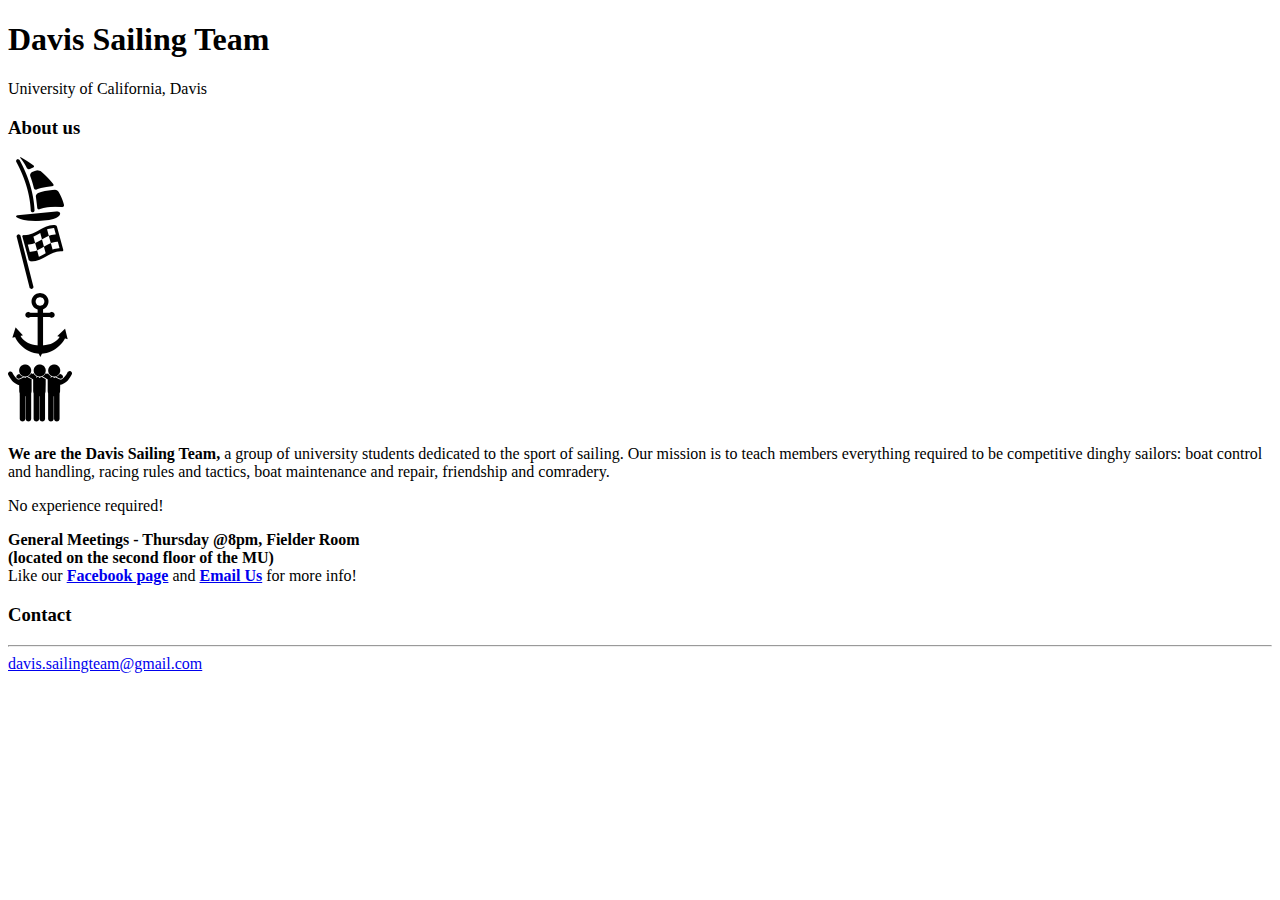
<file: index.html>
<!DOCTYPE html>
<html lang="en-us">

<head>
    <meta charset="UTF-8">
    <meta name="apple-mobile-web-app-capable" content="yes">
    <meta name="viewport" content="width=device-width, initial-scale=1">
    <meta name="description"
        content="UC Davis Sailing Team  at the University of California, Davis. We are the sailing aggies!">
    <meta name="author" content="Davis Sailing Team">
    <meta name="generator" content="Hugo 0.14" />
    <title>Davis Sailing Team</title>
    <link rel="stylesheet" href="http://davissailingteam.com/css/all.css">
    <!--[if lt IE 9]>
	<script src="https://html5shim.googlecode.com/svn/trunk/html5.js"></script>
<![endif]-->

</head>

<body>

    <!-- Header section -->
    <header id="header">
        <!--    Change to less info 01/03/2022 <nav>
        <a href="#about-us">About us</a>
        <a href="#Info">Info</a>
        <a href="#contact">Contact</a>
        
    </nav> -->
        <h1><span>Davis Sailing Team</span></h1>
        <p class="kicker">University of California, Davis</p>

        <script>
            (function (i, s, o, g, r, a, m) {
                i['GoogleAnalyticsObject'] = r; i[r] = i[r] || function () {
                    (i[r].q = i[r].q || []).push(arguments)
                }, i[r].l = 1 * new Date(); a = s.createElement(o),
                    m = s.getElementsByTagName(o)[0]; a.async = 1; a.src = g; m.parentNode.insertBefore(a, m)
            })(window, document, 'script', '//www.google-analytics.com/analytics.js', 'ga');

            ga('create', 'UA-75834853-1', 'auto');
            ga('send', 'pageview');

        </script>
    </header>

    <!-- About section -->
    <section>
        <h3 id="about-us">About us</h3>

        <div class="face-lockup">
            <div class="face-img"></div>
            <div class="icon-pencil">

                <img
                    src="[data-uri]" />

            </div>
            <div class="icon-mouse">

                <img
                    src="[data-uri]" />

            </div>
            <div class="icon-browser">

                <img
                    src="[data-uri]" />

            </div>
            <div class="icon-video">

                <img
                    src="[data-uri]" />

            </div>

        </div>

        <div class="blurb">
            <p><strong>We are the Davis Sailing Team,</strong> a group of university students dedicated to the sport of
                sailing. Our mission is to teach members everything required to be competitive dinghy sailors: boat
                control and handling, racing rules and tactics, boat maintenance and repair, friendship and comradery.
            <p> No experience required!</p>
            </p>
        </div>

        <div class="blurb">
            <p><strong>General Meetings - Thursday @8pm, Fielder Room <br>(located on the second floor of the
                    MU)<br></strong> Like our <strong><a href="https://www.facebook.com/DavisSailingTeam/"
                        target="_BLANK">Facebook page</a> </strong>
                and <a href="mailto:davis.sailingteam@gmail.com" target="_email"><strong>Email Us</strong></a> for more
                info!</p </div>



            <!--		
	<div class="blurb">
        <p>Check out our annual <strong><a href="/DST-2016-Newsletter.pdf" target="_BLANK">Newsletter</a></strong></p>
    </div>

    <div align="center">
    <video width="50%" height="auto" controls >
      <source src="img/dst.mp4" type="video/mp4">
    </video>
  </div>
  -->
            <!--   
  <div align="center">
  <iframe src="https://player.vimeo.com/video/135674842" width="500" height="281" frameborder="0" webkitallowfullscreen mozallowfullscreen allowfullscreen>
  </iframe>
  </div>
 
  <div class="blurb">
        <p><strong>Interested in supporting our team<br></strong> Check us out on <strong><a href="https://www.kickstarter.com/projects/davissailingteam/support-the-davis-sailing-team-2016" target="_BLANK">KICKSTARTER</a></strong></p>
    </div>
-->

            <!-- Blurb for Donations -->
            <!--
<div class="blurb">
        <p>Thank you to our <strong><a href="/DST_2016Donors.pdf" target="_BLANK">2016 Donors!</a></strong></p>
    </div>
-->
            <!-- Paypal Donation Info link -->
            <!--
<div align="center">		
<form action="https://www.paypal.com/cgi-bin/webscr" method="post" target="_top">
<input type="hidden" name="cmd" value="_s-xclick">
<input type="hidden" name="hosted_button_id" value="QPCKUC38XJWW4">
<input type="image" src="https://www.paypalobjects.com/en_US/i/btn/btn_donate_SM.gif" border="0" name="submit" alt="PayPal - The safer, easier way to pay online!">
<img alt="" border="0" src="https://www.paypalobjects.com/en_US/i/scr/pixel.gif" style="width:"50px";height:"28px";">
</form>
</div> -->

            <!--		
    <div align="center">
    <iframe src="https://player.vimeo.com/video/160343196" width="500" height="281" frameborder="0" webkitallowfullscreen mozallowfullscreen allowfullscreen>
    </iframe>
    </div>
-->

    </section>

    <!-- Info section -->
    <!--
<section class="alt-section section-work">
    <h3 id="Info">Info</h3>

    
    <input type="radio" name="trigger" class="trigger" id="proj-1" />
    <input type="radio" name="trigger" class="trigger" id="proj-2" />
    <input type="radio" name="trigger" class="trigger" id="proj-3" />
    <input type="radio" name="trigger" class="trigger" id="proj-4" />
    <input type="radio" name="trigger" class="trigger" id="proj-5" />
    <input type="radio" name="trigger" class="trigger" id="proj-6" />
    <input type="radio" name="trigger" class="trigger" id="proj-7" />
    <input type="radio" name="trigger" class="trigger" id="proj-8" />-->
    <!-- <input type="radio" name="trigger" id="return" class="return" />
    <div class="work-belt">
        <div class="thumb-wrap">
            <div class="thumb-container">
                
                <label for="proj-1">
                    <div class="thumb-unit" data-folder="proj-1">
                        <img src="img/work/proj-1/thumb.jpg" alt="Membership" />
                    </div>
		    <div class="thumb-overlay">
                        <strong>Membership</strong>
                    </div>
                </label>
                
                <label for="proj-2">
                    <div class="thumb-unit" data-folder="proj-2">
                        <img src="img/work/proj-2/thumb.jpg" alt="Roster" />
                    </div>
                    <div class="thumb-overlay">
                        <strong>Roster</strong>
                    </div>
                </label>
                
                <label for="proj-3">
                    <div class="thumb-unit" data-folder="proj-3">
                        <img src="img/work/proj-3/thumb.jpg" alt="FAQ" />
                    </div>
                    <div class="thumb-overlay">
                        <strong>FAQ</strong>
                    </div>
                </label>
                
                <label for="proj-4">
                    <div class="thumb-unit" data-folder="proj-4">
                        <img src="img/work/proj-4/thumb.jpg" alt="Useful Stuff" />
                    </div>
                    <div class="thumb-overlay">
                        <strong>Useful Stuff</strong>
                    </div>
                </label> -->
    <!--
                <label for="proj-5">
                    <div class="thumb-unit" data-folder="proj-5">
                        <img src="img/work/proj-5/thumb.jpg" alt="5" />
                    </div>
                    <div class="thumb-overlay">
                        <strong>Documents</strong>
                    </div>
                </label>
                
                <label for="proj-6">
                    <div class="thumb-unit" data-folder="proj-6">
                        <img src="img/work/proj-6/thumb.jpg" alt="6" />
                    </div>
                    <div class="thumb-overlay">
                        <strong>Documents</strong>
                    </div>
                </label>
                
                <label for="proj-7">
                    <div class="thumb-unit" data-folder="proj-7">
                        <img src="img/work/proj-7/thumb.jpg" alt="7" />
                    </div>
                    <div class="thumb-overlay">
                        <strong>Documents</strong>
                    </div>
                </label>
                
                <label for="proj-8">
                    <div class="thumb-unit" data-folder="proj-8">
                        <img src="img/work/proj-8/thumb.jpg" alt="8" />
                    </div>
                    <div class="thumb-overlay">
                        <strong>Documents</strong>
                    </div>
                </label>
                -->
    <!-- </div>
        </div>
        <div class="work-wrap">
            <div class="work-container">
                <label for="return">
                    <div class="work-return"><svg xmlns="http://www.w3.org/2000/svg" enable-background="new 0 0 40 40"><path d="M22.896 29.125c-.256 0-.512-.098-.707-.293l-8.125-8.125c-.391-.391-.391-1.023 0-1.414l8.125-8.125c.391-.391 1.023-.391 1.414 0s.391 1.023 0 1.414l-7.418 7.418 7.417 7.418c.391.391.391 1.023 0 1.414-.195.195-.451.293-.706.293zM20 6c7.72 0 14 6.28 14 14s-6.28 14-14 14-14-6.28-14-14 6.28-14 14-14m0-2c-8.837 0-16 7.163-16 16s7.163 16 16 16 16-7.163 16-16-7.163-16-16-16z"/></svg>
</div>
                </label>
                <h4 class="project-title"></h4>
                <div class="project-load"></div>
                <noscript>
                    
                    <div class="noscript" id="content-proj-1">
                        <h4 class="project-title">Membership</h4>
                    </div>
                    
                    <div class="noscript" id="content-proj-2">
                        <h4 class="project-title">Roster</h4>
                    </div>
                    
                    <div class="noscript" id="content-proj-3">
                        <h4 class="project-title">FAQ</h4>
                    </div>
                    
                    <div class="noscript" id="content-proj-4">
                        <h4 class="project-title">Useful Stuff</h4>
                    </div> -->
    <!--
                    <div class="noscript" id="content-proj-5">
                        <h4 class="project-title">5</h5>
                    </div>
                    
                    <div class="noscript" id="content-proj-6">
                        <h4 class="project-title">6</h5>
                    </div>
                    
                    <div class="noscript" id="content-proj-7">
                        <h4 class="project-title">7</h5>
                    </div>
                    
                    <div class="noscript" id="content-proj-8">
                        <h4 class="project-title">8</h5>
                    </div>
                    -->
    </noscript>
    </div>
    </div>
    </div>
    </section>

    <!-- Donate Section -->
    <!-- <section class="alt-section section-donation"> -->
    <!-- Blurb for Donations -->
    <!-- <div class="blurb">
        <p>Thank you to our <strong><a href="/DST_2016Donors.pdf" target="_BLANK">2016 Donors!</a></strong></p>
    </div>		 -->
    <!-- Paypal Donation Info link -->
    <!-- <div align="center">		
        <form action="https://www.paypal.com/cgi-bin/webscr" method="post" target="_top">
        <input type="hidden" name="cmd" value="_s-xclick">
        <input type="hidden" name="hosted_button_id" value="QPCKUC38XJWW4">
        <input type="image" src="https://www.paypalobjects.com/en_US/i/btn/btn_donate_SM.gif" border="0" name="submit" alt="PayPal - The safer, easier way to pay online!">
        <img alt="" border="0" src="https://www.paypalobjects.com/en_US/i/scr/pixel.gif" style="width:"50px";height:"28px";">
        </form>
    </div> -->
    <!-- </section> -->


    <!-- Contact section -->
    <section class="alt-section section-contact">
        <h3 id="contact">Contact</h3>
        <div class="social-links">

            <a href="https://www.facebook.com/DavisSailingTeam/" class="icon-facebook"></a>

            <a href="//twitter.com/davissailing" class="icon-twitter"></a>

            <a href="https://www.youtube.com/channel/UCAgbPyOmy4BYzpe4JnD4UoQ" class="icon-youtube"></a>

            <a href="https://instagram.com/davissailingteam/" class="icon-instagram"></a>

        </div>

        <hr class="bar">
        <a class="biglink" href="mailto:davis.sailingteam@gmail.com">davis.sailingteam@gmail.com</a>
    </section>
    <!-- 
<!-- Begin MailChimp Signup Form -->
    <!-- <link href="//cdn-images.mailchimp.com/embedcode/classic-10_7.css" rel="stylesheet" type="text/css">
<style type="text/css">
	#mc_embed_signup{background:#fff; clear:left; font:14px Helvetica,Arial,sans-serif; }
	/* Add your own MailChimp form style overrides in your site stylesheet or in this style block.
	   We recommend moving this block and the preceding CSS link to the HEAD of your HTML file. */
</style>
<div id="mc_embed_signup">
<form action="//davissailingteam.us14.list-manage.com/subscribe/post?u=56a99aac748cebf20a3ac7874&amp;id=ed4f796a4e" method="post" id="mc-embedded-subscribe-form" name="mc-embedded-subscribe-form" class="validate" target="_blank" novalidate>
    <div id="mc_embed_signup_scroll">
	<h2>Subscribe to our general membership emails ('17-18)</h2>
<div class="indicates-required"><span class="asterisk">*</span> indicates required</div>
<div class="mc-field-group">
	<label for="mce-EMAIL">Email Address  <span class="asterisk">*</span>
</label>
	<input type="email" value="" name="EMAIL" class="required email" id="mce-EMAIL">
</div>
	<div id="mce-responses" class="clear">
		<div class="response" id="mce-error-response" style="display:none"></div>
		<div class="response" id="mce-success-response" style="display:none"></div>
	</div>     real people should not fill this in and expect good things - do not remove this or risk form bot signups
    <div style="position: absolute; left: -5000px;" aria-hidden="true"><input type="text" name="b_56a99aac748cebf20a3ac7874_ed4f796a4e" tabindex="-1" value=""></div>
    <div class="clear"><input type="submit" value="Subscribe" name="subscribe" id="mc-embedded-subscribe" class="button"></div>
    </div>
</form>
</div>
<script type='text/javascript' src='//s3.amazonaws.com/downloads.mailchimp.com/js/mc-validate.js'></script><script type='text/javascript'>(function($) {window.fnames = new Array(); window.ftypes = new Array();fnames[0]='EMAIL';ftypes[0]='email';fnames[1]='FNAME';ftypes[1]='text';fnames[2]='LNAME';ftypes[2]='text';}(jQuery));var $mcj = jQuery.noConflict(true);</script> -->
    <!--End mc_embed_signup-->
    <!-- Form section -->
    <!--
<section>
    <h3>Come sail with us!</h3>
    <form method="POST" action="//formspree.io/davis.sailingteam@gmail.com">
        <fieldset class="contact-info-group">
            <label><span>Your Name</span>
                <input type="text" name="name">
            </label>
            <label><span>Your Email</span>
                <input type="email" name="_replyto">
            </label>
        </fieldset>
        <label><span>What&#39;s up?</span>
            <textarea name="message"></textarea>
        </label>
        <fieldset class="submit-wrap">
            <input type="submit" value="Send">
        </fieldset>
    </form>
</section>
-->






    <!-- Footer section -->
    <footer id="footer">
        <br />
        <br />
        <div class="lockup">
            <!--         <div class="content-wrap">
          <nav>
              <a href="#about-us">About us</a>
              <a href="#Info">Info</a>
              <a href="#contact">Contact</a>
          </nav>
            <p class="copyright">Published under the Unlicense License.</p>
        </div> -->
        </div>

    </footer>


    <script src="//ajax.googleapis.com/ajax/libs/jquery/2.1.1/jquery.min.js"></script>
    <script src="http://davissailingteam.com/js/functions.js"></script>
</body>

</html>
</file>
